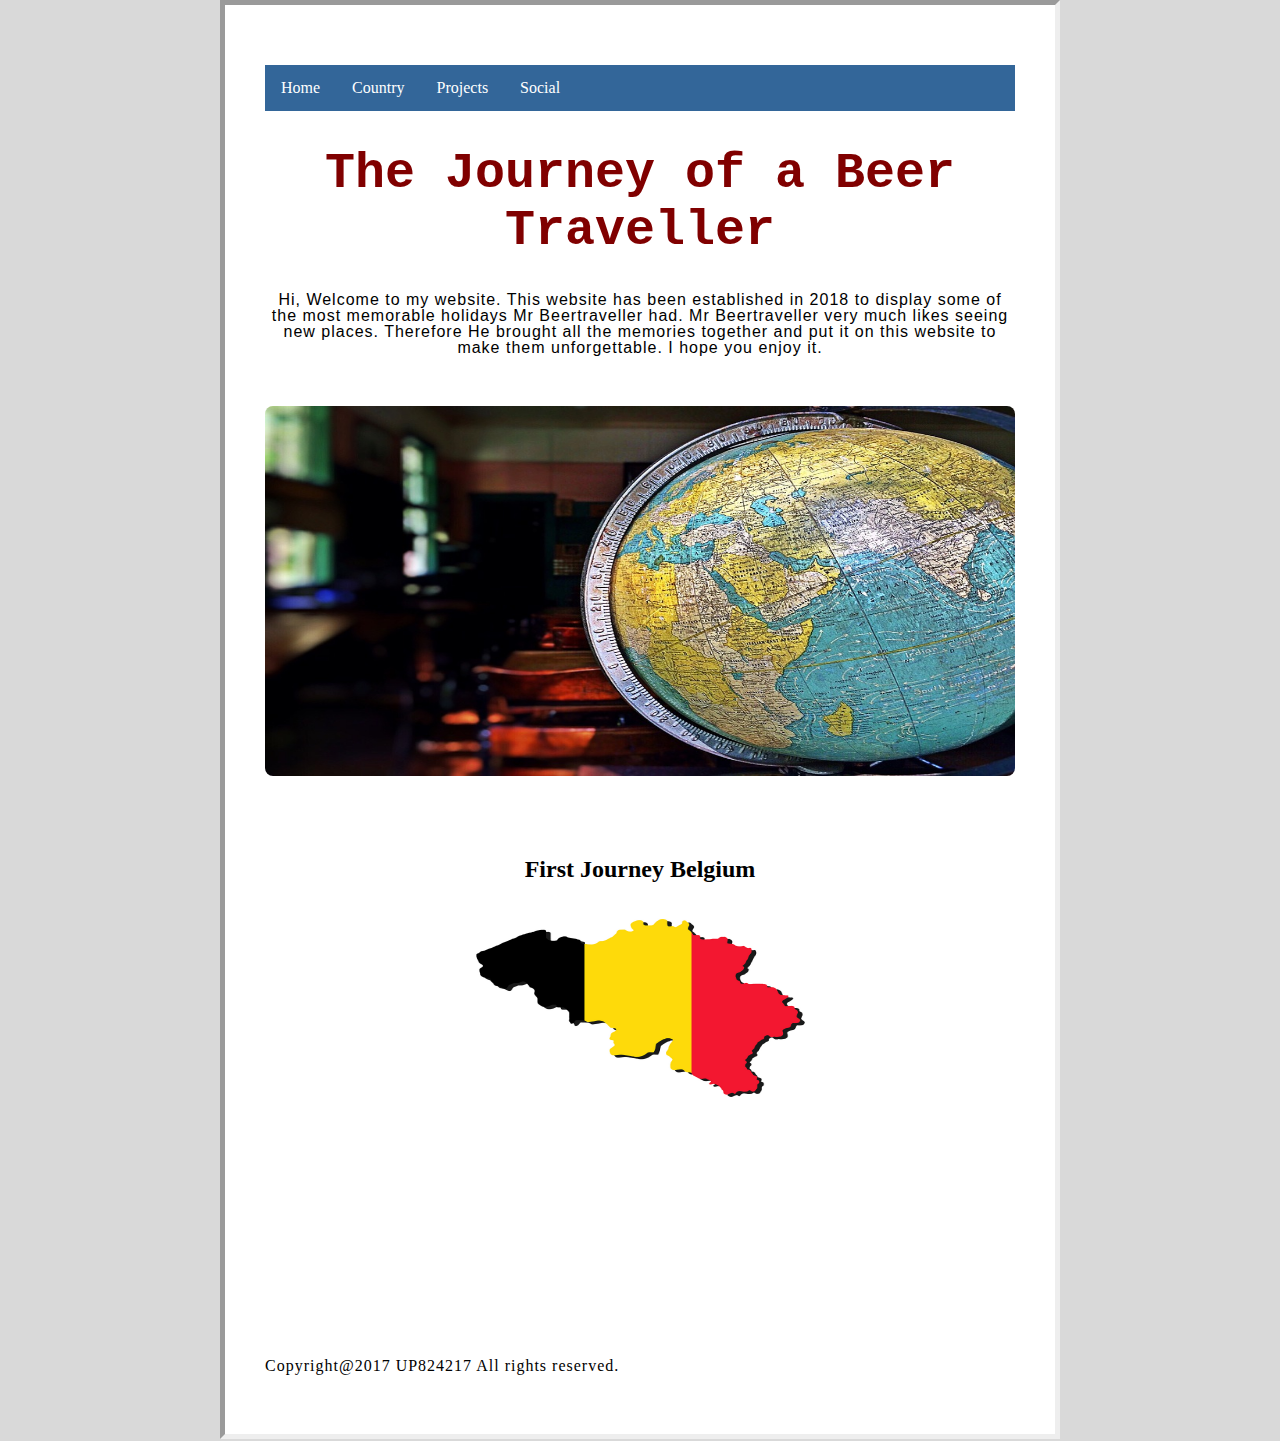
<file: index.html>
<!DOCTYPE html>
<html lang="en">
  <head>
    <meta charset="utf-8">
    <meta name="viewport" content="width=device-width, initial-scale=1">
    <title>My Adventure</title>
    <link href="style.css" rel="stylesheet">
  </head>

<body>

      <nav>
          <ul class="navbar">
            <li class="dropdown"><a href="index.html">Home</a></li>
            <li class= "dropdown">
              <a href="javascript:void(0)" class="dropbtn">Country</a>
              <div class="dropdown-content">
                <a href="belgium.html"><b>Belgium</b></a>
                <a href="france.html"><b>France</b></a>
                <a href="austria.html"><b>Austria</b></a>
              </div>
            </li>
            <li class= "dropdown">
              <a href="javascript:void(0)" class="dropbtn">Projects</a>
              <div class="dropdown-content">
                <a href=litreview.html><b>Literature Review</b></a>
                <a href="discovery.html"><b>Discovery Log</b></a>
              </div>
            </li>
            <li class="dropdown"><a href="social.html">Social</a></li>
          </ul>
         </nav>

  <section class="traveller">
      <article>
            <h1>The Journey of a Beer Traveller</h1>

            <p title="Introduction"> Hi, Welcome to my website. This website has been established in 2018 to display some
            of the most memorable holidays Mr Beertraveller had.  Mr Beertraveller very much
            likes seeing new places. Therefore He brought all the memories together and put it on this website
            to make them unforgettable. I hope you enjoy it.</p>
            <img src="world4.jpg" class="image1" width="500" height="370" alt="The World"
             title="God loves us all"/>
       </article>
  </section>
  <section class="country">
          <h2> First Journey Belgium</h2>
          <a href="belgium.html">
              <img src="belgium.jpg" class="image2" width="250" height="200" alt="Belgium" title="Best Beer">
          </a>
  </section>

  <footer>
  <div>Copyright@2017 UP824217 All rights reserved.</div>
  </footer>

</body>

</html>
</file>
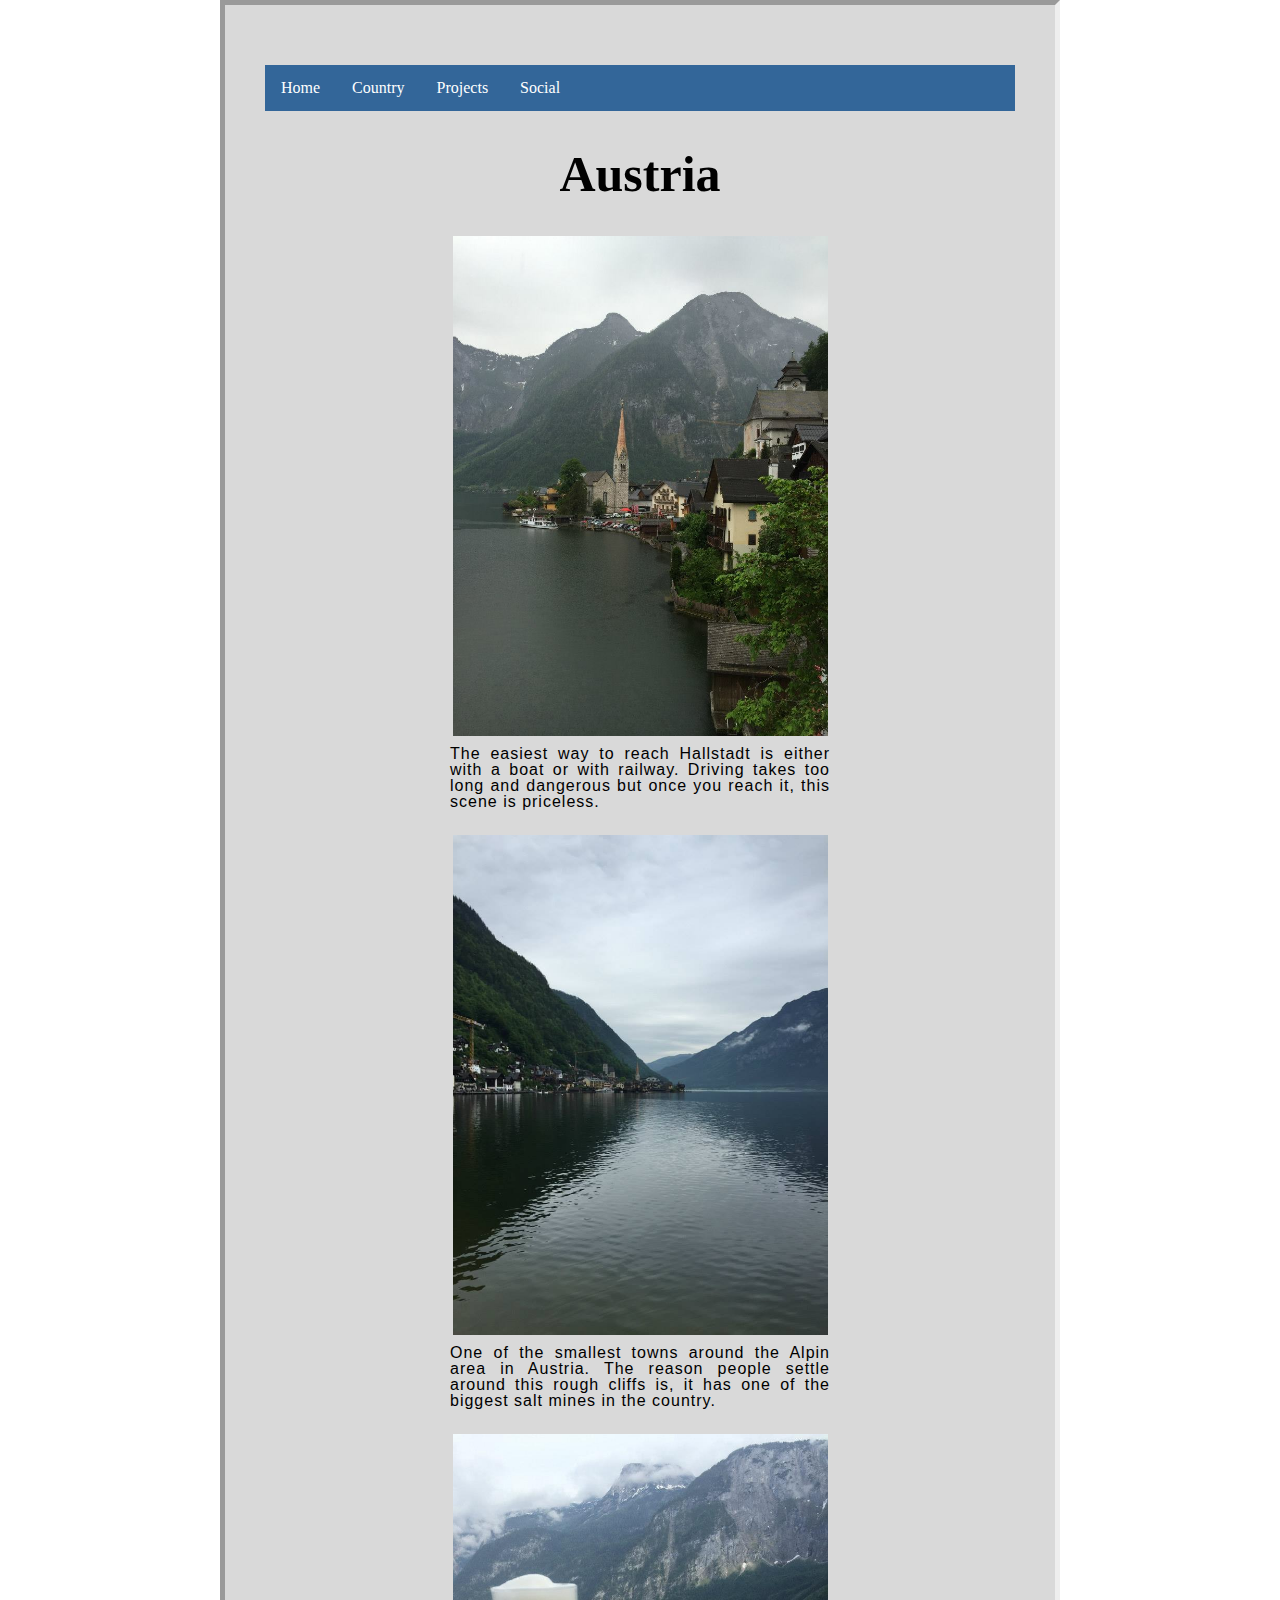
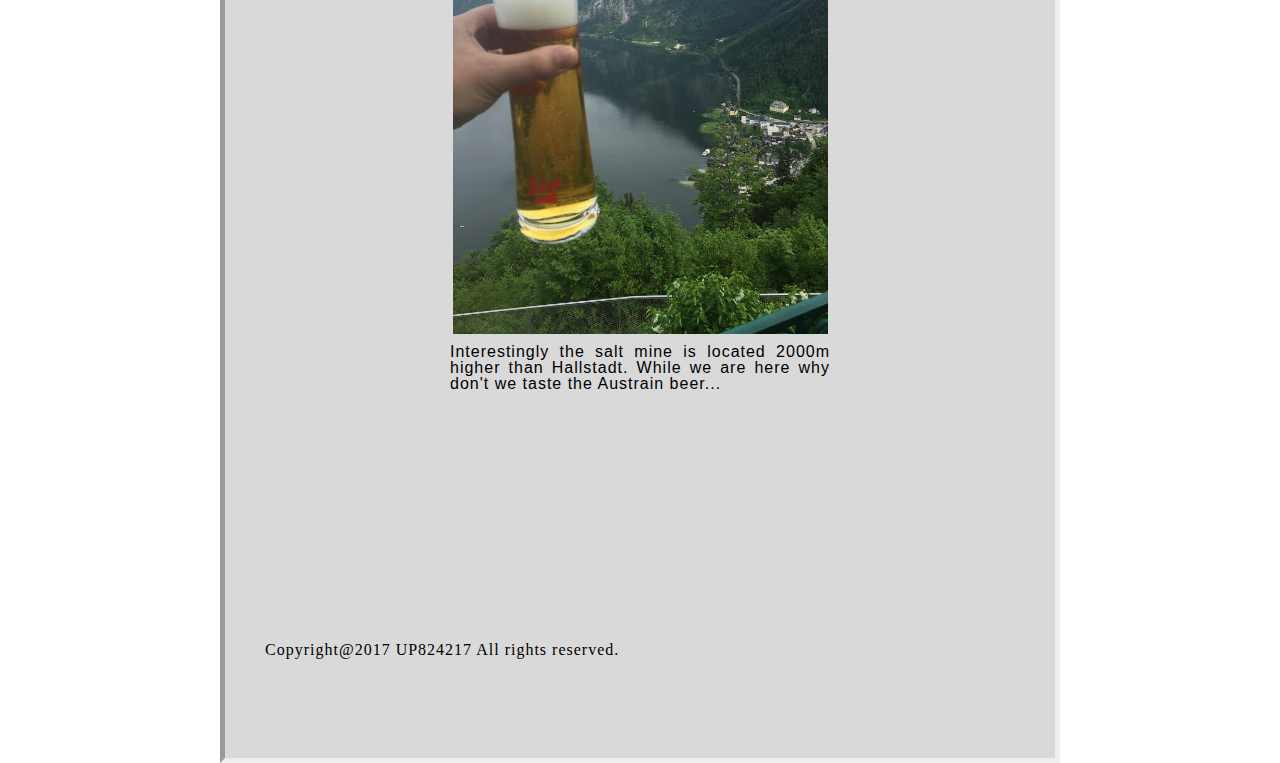
<file: austria.html>
<!DOCTYPE html>
<html lang="en">
  <head>
    <meta charset="utf-8">
    <meta name="viewport" content="width=device-width, initial-scale=1">
    <title>Pictures</title>
    <link href="austriastyle.css" rel="stylesheet">
  </head>

  <body>
    <nav>
        <ul>
          <li><a href="index.html">Home</a></li>
          <li class= "dropdown">
            <a href="javascript:void(0)" class="dropbtn">Country</a>
            <div class="dropdown-content">
              <a href="belgium.html"><b>Belgium</b></a>
              <a href="france.html"><b>France</b></a>
              <a href="austria.html"><b>Austria</b></a>
            </div>
          </li>
          <li class= "dropdown">
            <a href="javascript:void(0)" class="dropbtn">Projects</a>
            <div class="dropdown-content">
              <a href=litreview.html><b>Literature Review</b></a>
              <a href="discovery.html"><b>Discovery Log</b></a>
            </div>
          </li>
          <li><a href="social.html">Social</a></li>
        </ul>
       </nav>

    <h1>Austria</h1>

      <div><a target="_blank" href="austria1.jpg">
      <img src="austria1.jpg" width="500" height="370" alt="Austria"
       title="Beautifull Hallstadt"/></a></div>
       <p> The easiest way to reach Hallstadt is either with a boat or with railway. Driving takes too long and dangerous but once you reach it, this scene is priceless.</p>
       <div><a target="_blank" href="austria2.jpg">
       <img src="austria2.jpg" width="500" height="370" alt="Austria"
        title="Rainy Day"/></a></div>
        <p> One of the smallest towns around the Alpin area in Austria. The reason people settle around this rough cliffs is, it has one of the biggest salt mines in the country.</p>
        <div><a target="_blank" href="austria3.jpg">
        <img src="austria3.jpg" width="500" height="370" alt="Austria"
         title="Beer on 2000m"/></a></div>
         <p> Interestingly the salt mine is located 2000m higher than Hallstadt. While we are here why don't we taste the Austrain beer...</p>

         <footer>
           <div>Copyright@2017 UP824217 All rights reserved.</div>
         </footer>
    </body>

 </html>
</file>
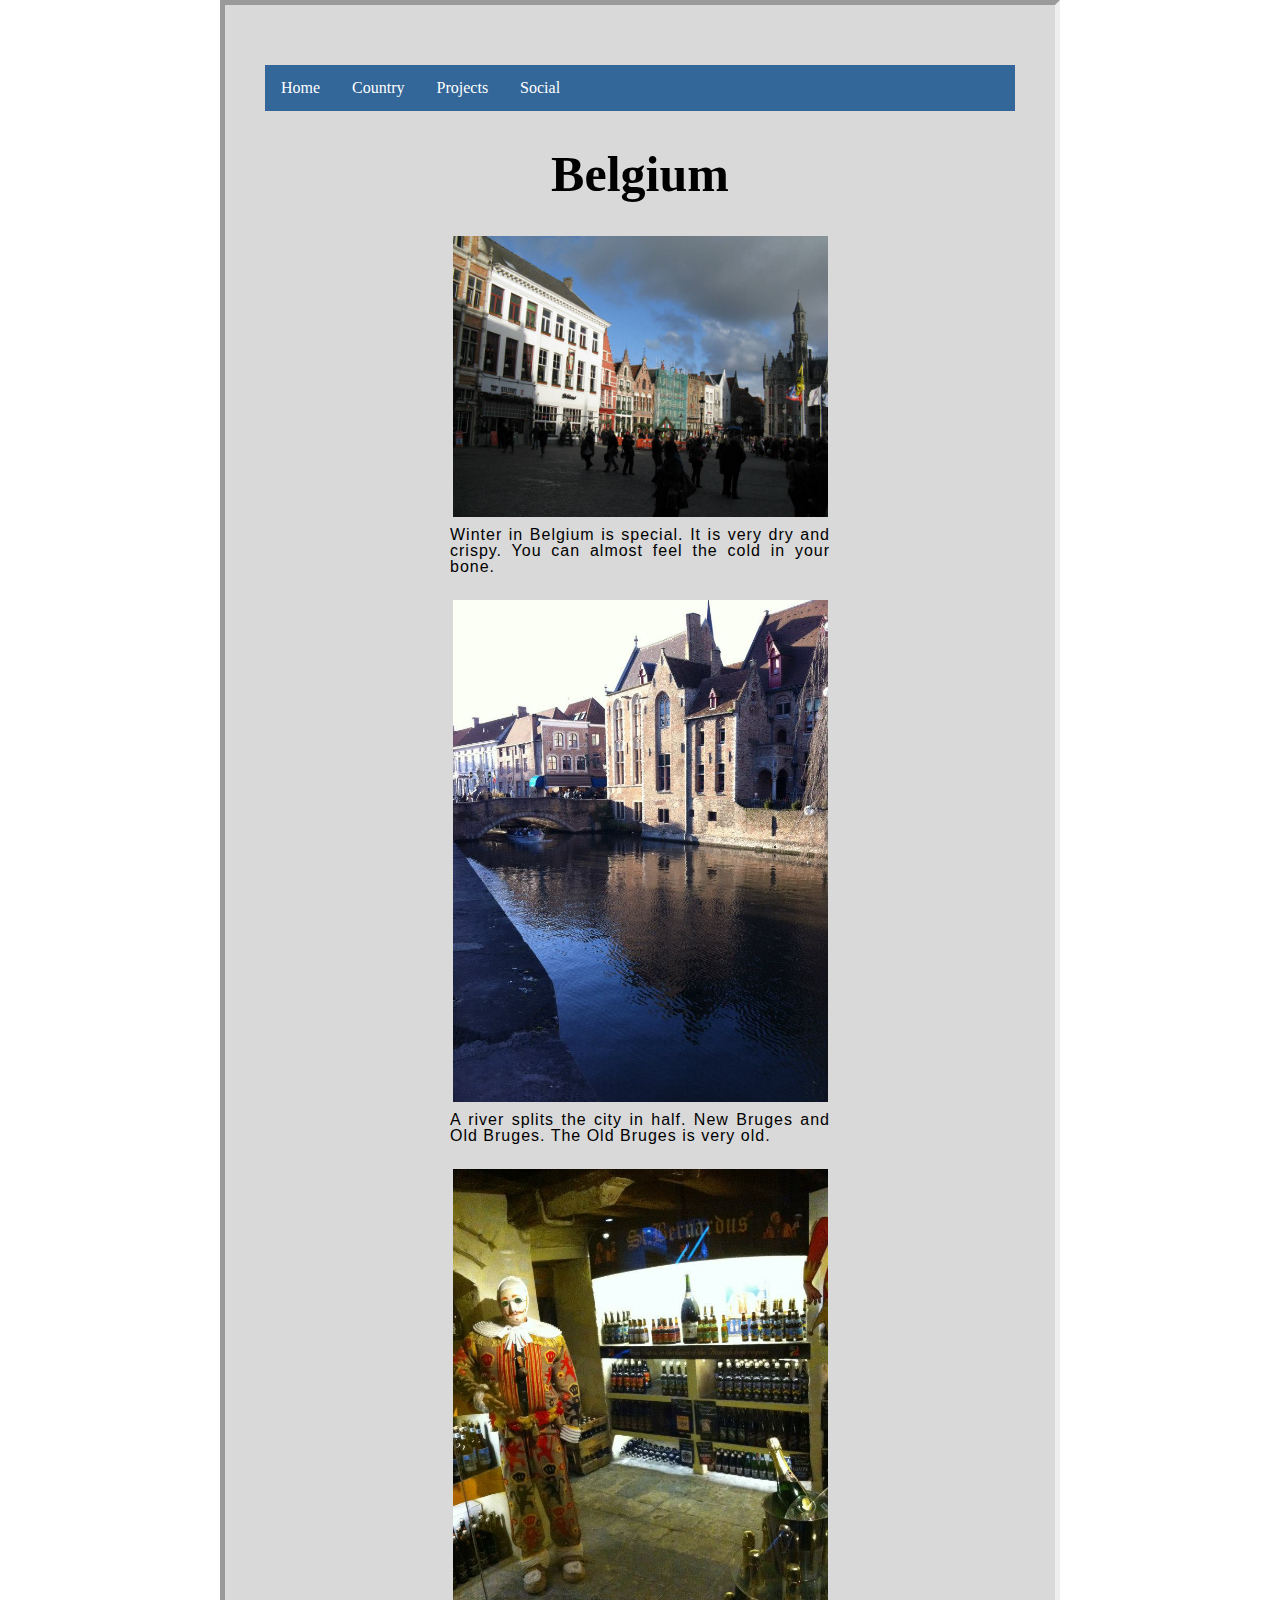
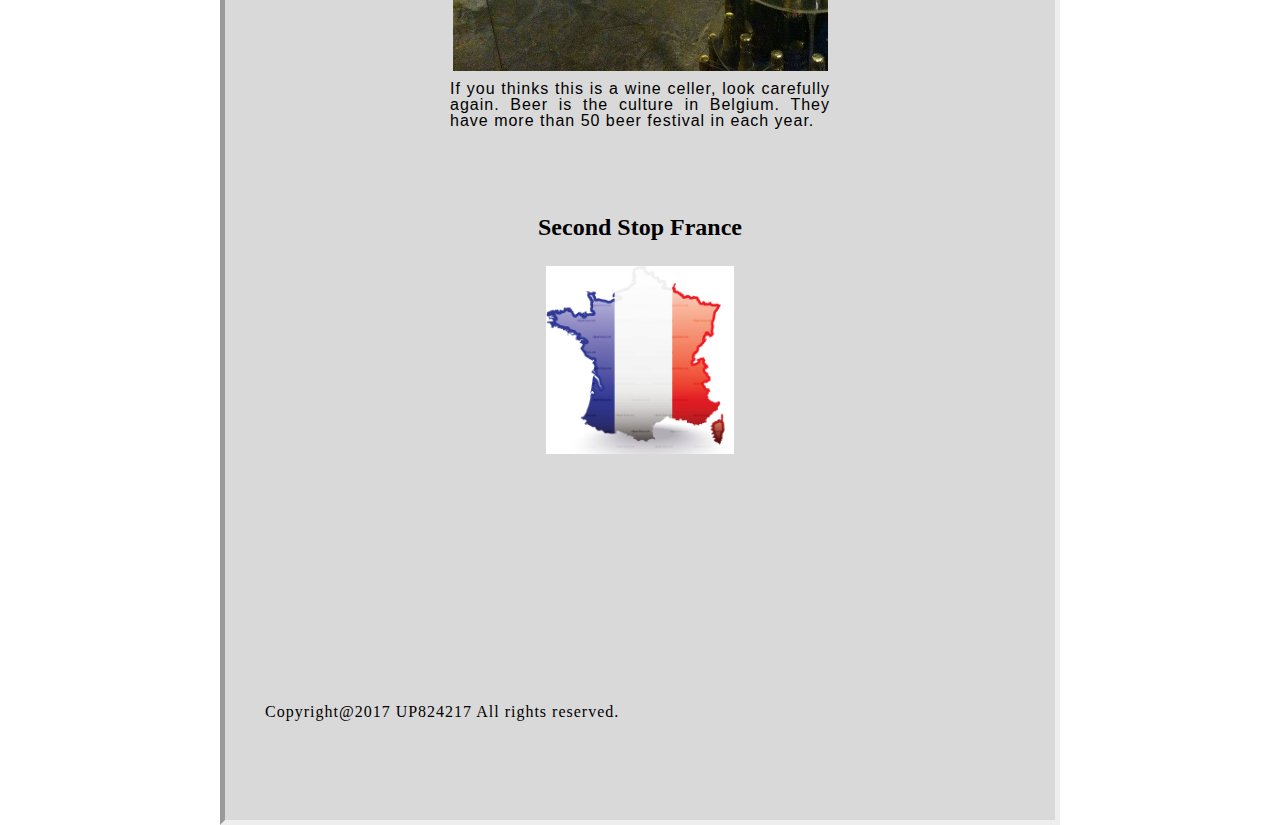
<file: belgium.html>
<!DOCTYPE html>
<html lang="en">
  <head>
    <meta charset="utf-8">
    <meta name="viewport" content="width=device-width, initial-scale=1">
    <title>Pictures</title>
    <link href="belgiumstyle.css" rel="stylesheet">
  </head>

  <body>

    <nav>
        <ul>
          <li><a href="index.html">Home</a></li>
          <li class= "dropdown">
            <a href="javascript:void(0)" class="dropbtn">Country</a>
            <div class="dropdown-content">
              <a href="belgium.html"><b>Belgium</b></a>
              <a href="france.html"><b>France</b></a>
              <a href="austria.html"><b>Austria</b></a>
            </div>
          </li>
          <li class= "dropdown">
            <a href="javascript:void(0)" class="dropbtn">Projects</a>
            <div class="dropdown-content">
              <a href=litreview.html><b>Literature Review</b></a>
              <a href="discovery.html"><b>Discovery Log</b></a>
            </div>
          </li>
          <li><a href="social.html">Social</a></li>
        </ul>
       </nav>

    <h1>Belgium</h1>

      <div><a target="_blank" href="belgium1.jpg">
      <img src="belgium1.jpg" width="500" height="370" alt="Winterland"
       title="Belgium"/></a></div>
       <p> Winter in Belgium is special. It is very dry and crispy. You can almost feel the cold in your bone.</p>
       <div><a target="_blank" href="belgium2.jpg">
       <img src="belgium2.jpg" width="500" height="370" alt="The World"
        title="A little river through"/></a></div>
        <p> A river splits the city in half. New Bruges and Old Bruges. The Old Bruges is very old. </p>
        <div><a target="_blank" href="belgium3.jpg">
        <img src="belgium3.jpg" width="500" height="370" alt="The World"
         title="Big Beer Celler"/></a></div>
       <p> If you thinks this is a wine celler, look carefully again. Beer is the culture in Belgium. They have more than 50 beer festival in each year.</p>
         <section class="country">
                 <h2> Second Stop France</h2>
                 <a href="france.html">
                     <img src="france0.jpg" class="image2" width="250" height="200" alt="Belgium" title="Best Beer">
                 </a>
         </section>

         <footer>
           <div>Copyright@2017 UP824217 All rights reserved.</div>
         </footer>

  </body>

</html>
</file>
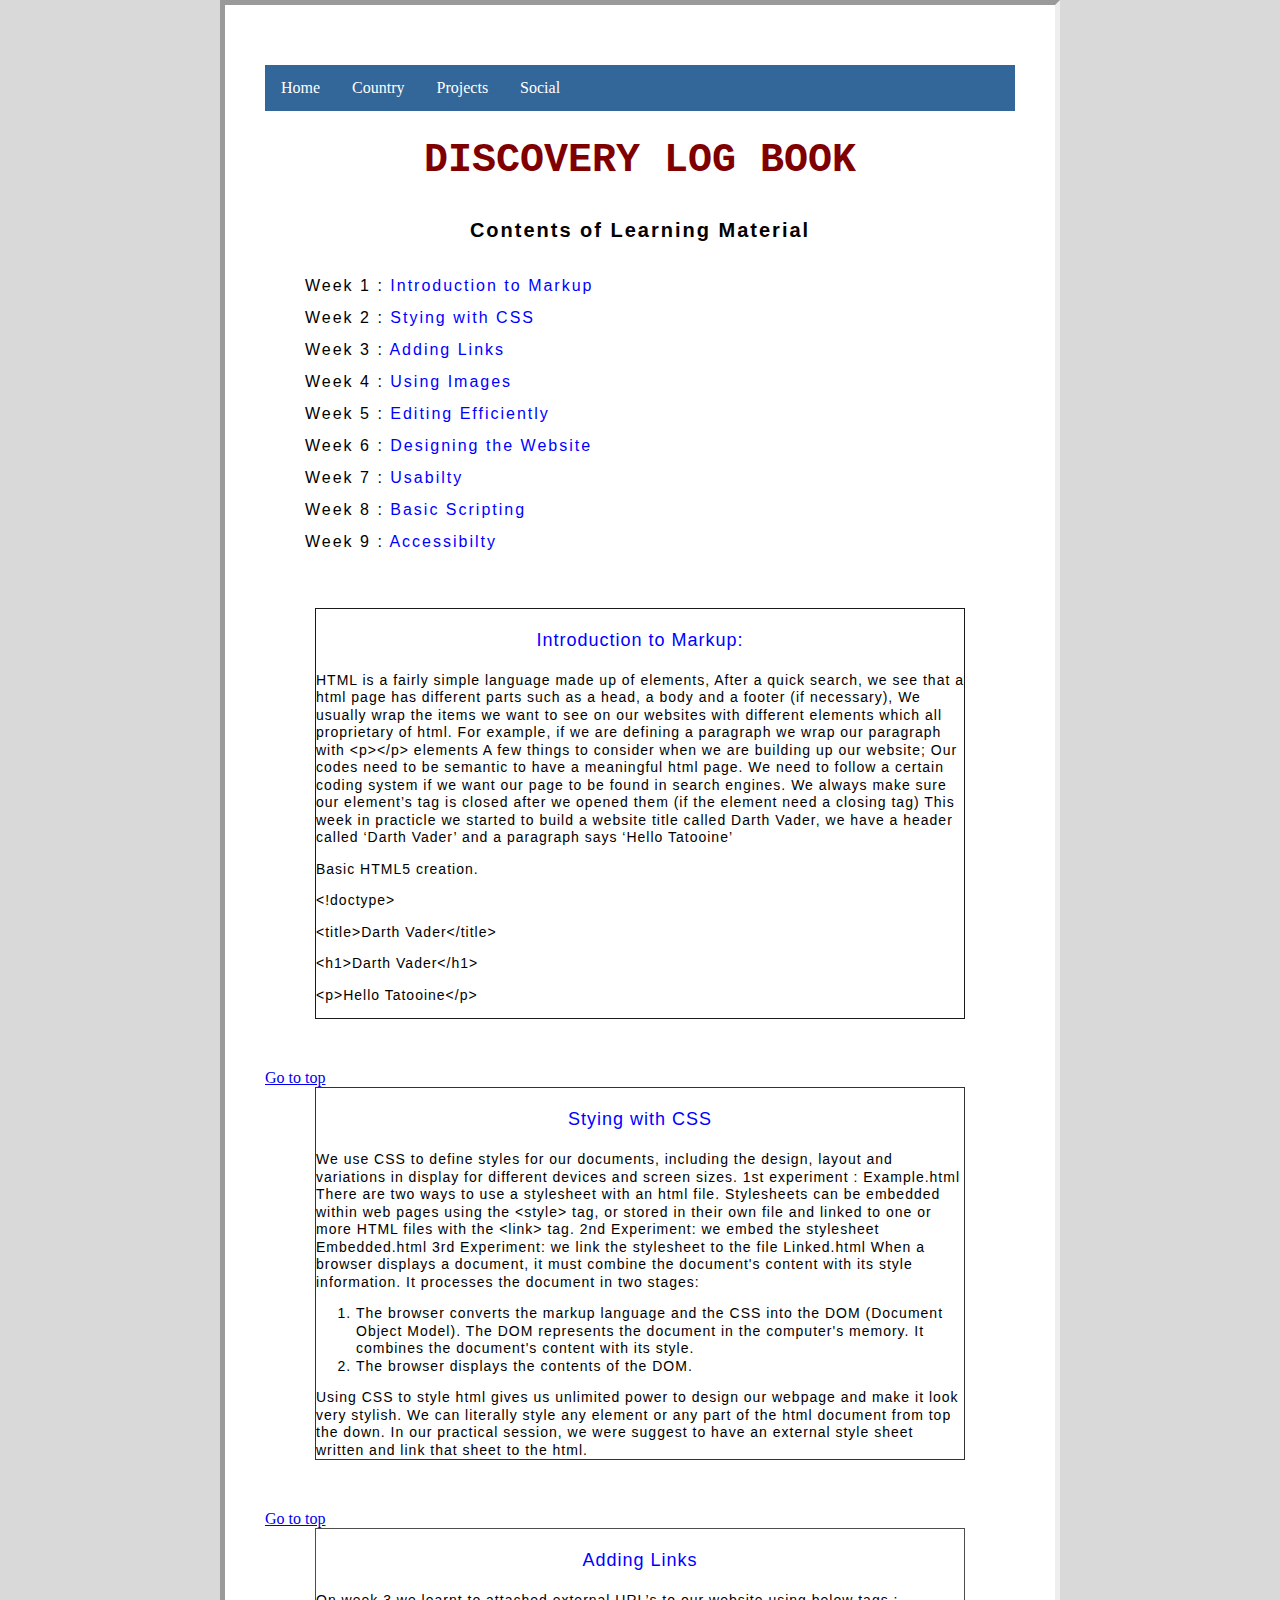
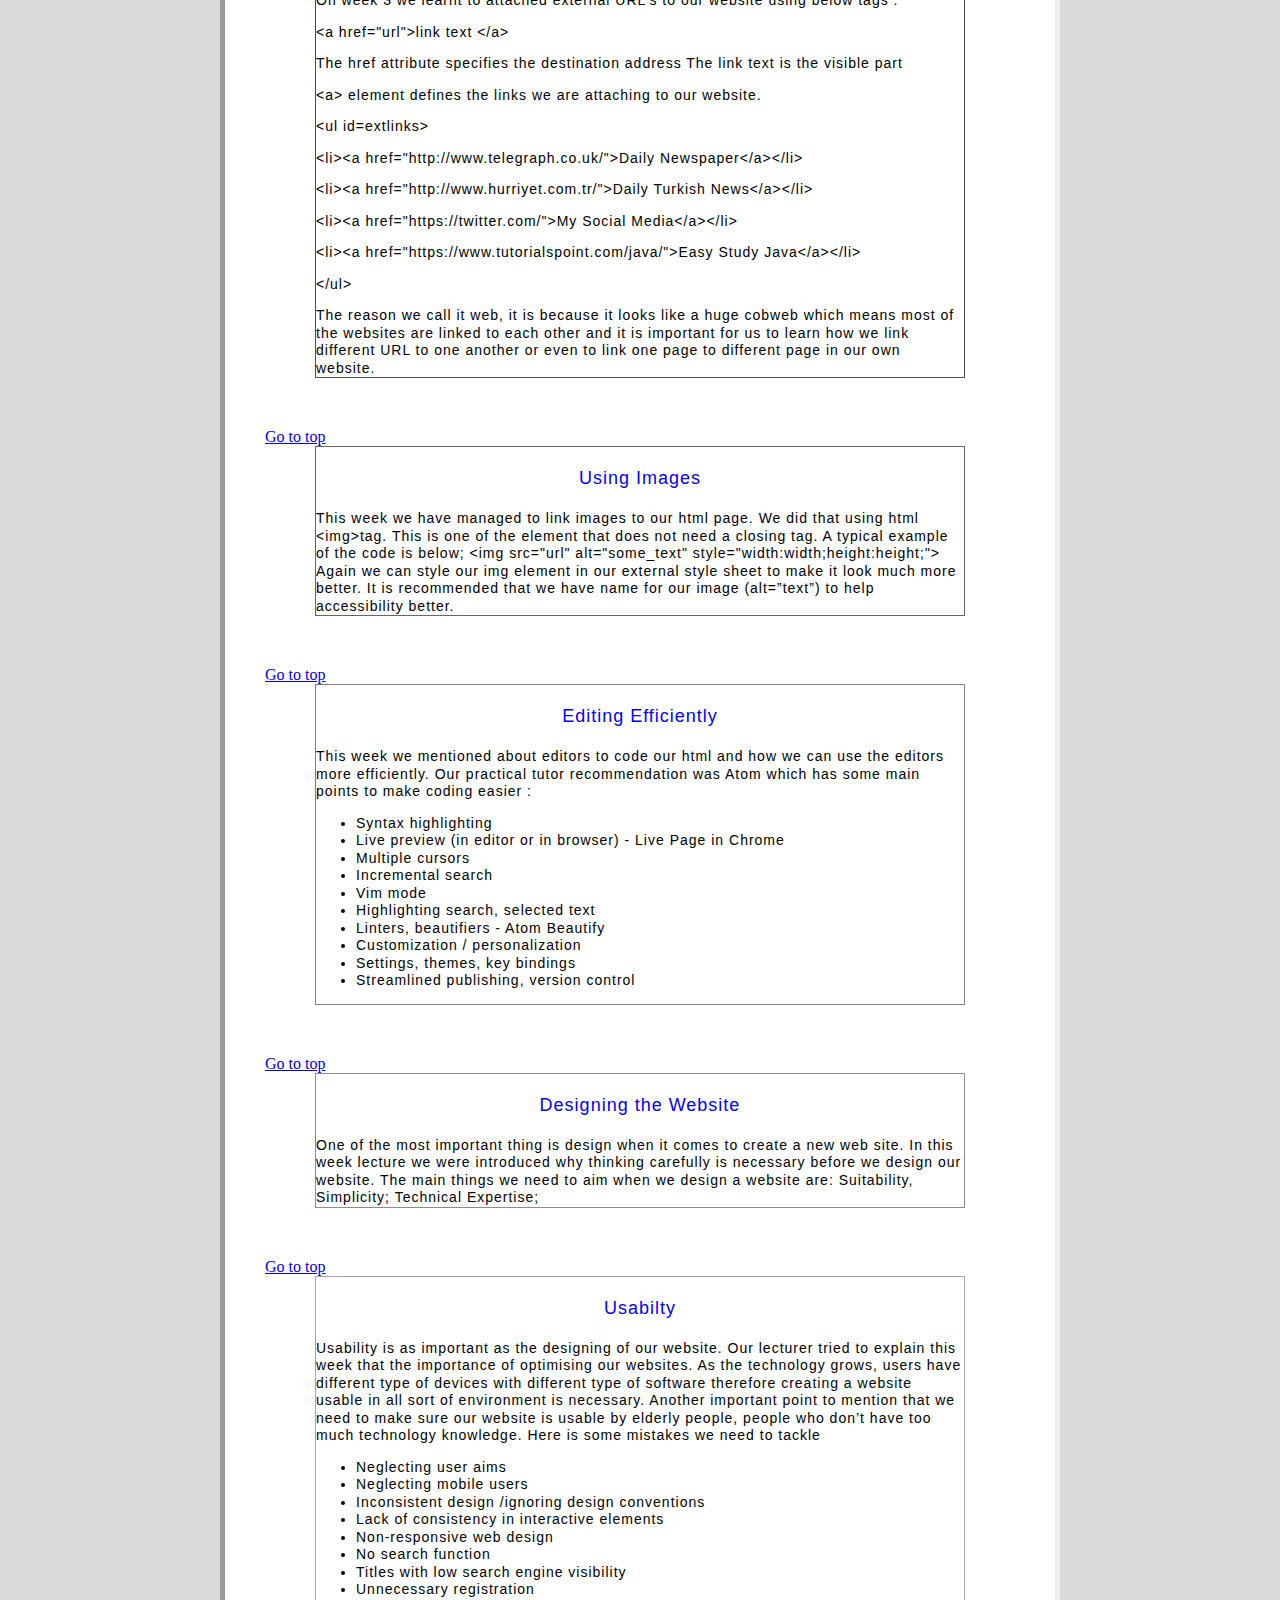
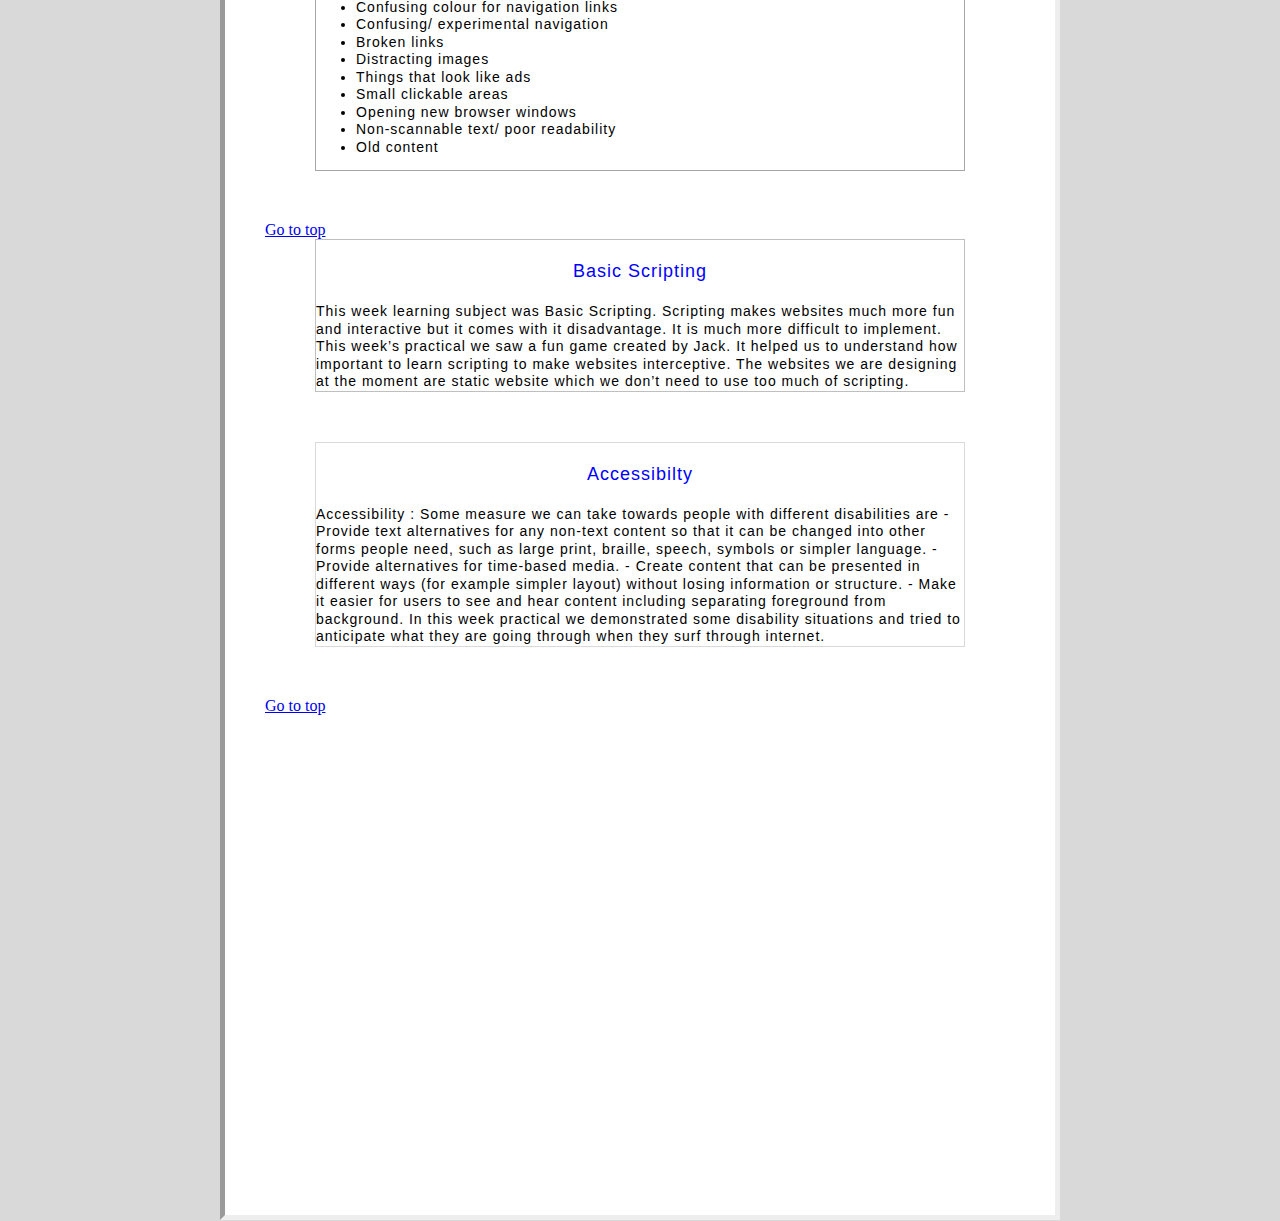
<file: discovery.html>
<!DOCTYPE html>
<html lang="en">
  <head>
    <meta charset="utf-8">
    <meta name="viewport" content="width=device-width, initial-scale=1">
    <title>Projects</title>
    <link href="discoverystyle.css" rel="stylesheet">
  </head>

<body>
  <nav>
      <ul class="navbar">
        <li class="dropdown"><a href="outdex.html">Home</a></li>
        <li class= "dropdown">
          <a href="javascript:void(0)" class="dropbtn">Country</a>
          <div class="dropdown-content">
            <a href="belgium.html"><b>Belgium</b></a>
            <a href="france.html"><b>France</b></a>
            <a href="austria.html"><b>Austria</b></a>
          </div>
        </li>
        <li class= "dropdown">
          <a href="javascript:void(0)" class="dropbtn">Projects</a>
          <div class="dropdown-content">
            <a href=litreview.html><b>Literature Review</b></a>
            <a href="discovery.html"><b>Discovery Log</b></a>
          </div>
        </li>
        <li class="dropdown"><a href="social.html">Social</a></li>
      </ul>
     </nav>

    <h1 id="top">DISCOVERY LOG BOOK</h1>


    <h2>Contents of Learning Material</h2>
    <section>
      <ul class="order">
        <li>Week 1 : <a href="#week1" class="colour">Introduction to Markup</a></li>
        <li>Week 2 : <a href="#week2" class="colour">Stying with CSS</a></li>
        <li>Week 3 : <a href="#week3" class="colour">Adding Links</a></li>
        <li>Week 4 : <a href="#week4" class="colour">Using Images</a></li>
        <li>Week 5 : <a href="#week5" class="colour">Editing Efficiently</a></li>
        <li>Week 6 : <a href="#week6" class="colour">Designing the Website</a></li>
        <li>Week 7 : <a href="#week7" class="colour">Usabilty</a></li>
        <li>Week 8 : <a href="#week8" class="colour">Basic Scripting</a></li>
        <li>Week 9 : <a href="#week8" class="colour">Accessibilty</a></li>
      </ul>
      </section>

<section class="first">
<p id="week1">Introduction to Markup:</p>
HTML is a fairly simple language made up of elements, After a quick search, we see that a html page has different parts such as a head, a body and a footer (if necessary),
We usually wrap the items we want to see on our websites with different elements which all proprietary of html.
For example, if we are defining a paragraph we wrap our paragraph with &lt;p&gt;&lt;/p&gt; elements
A few things to consider when we are building up our website;
Our codes need to be semantic to have a meaningful html page.
We need to follow a certain coding system if we want our page to be found in search engines.
We always make sure our element’s tag is closed after we opened them (if the element need a closing tag)
This week in practicle we started to build a website title called Darth Vader, we have a header called ‘Darth Vader’ and a paragraph says ‘Hello Tatooine’
<p>Basic HTML5 creation.</p>
<p>&lt;!doctype&gt;</p>
<p>&lt;title&gt;Darth Vader&lt;/title&gt;</p>
<p>&lt;h1&gt;Darth Vader&lt;/h1&gt;</p>
<p>&lt;p&gt;Hello Tatooine&lt;/p&gt;</p>
</section>

<div><a href="#top">Go to top</a></div>

<section class="second">
<p id="week2"> Stying with CSS</p>
We use CSS to define styles for our documents, including the design, layout and variations in display for different devices and screen sizes.
1st experiment :
Example.html
There are two ways to use a stylesheet with an html file.  Stylesheets can be embedded within web pages using the &lt;style&gt; tag,
or stored in their own file and linked to one or more HTML files with the &lt;link&gt; tag.
2nd Experiment: we embed the stylesheet
Embedded.html
3rd Experiment: we link the stylesheet to the file
Linked.html
When a browser displays a document, it must combine the document's content with its style information. It processes the document in two stages:
<ol>
  <li>The browser converts the markup language and the CSS into the DOM (Document Object Model). The DOM represents the document in the computer's memory. It combines the document's content with its style.</li>
  <li>The browser displays the contents of the DOM.</li>
</ol>

Using CSS to style html gives us unlimited power to design our webpage and make it look very stylish. We can literally style any element or any part of the html document from top the down.
In our practical session, we were suggest to have an external style sheet written and link that sheet to the html.
</section>
<div><a href="#top">Go to top</a></div>
<section class="third">
<p id="week3">Adding Links</p>
    On week 3 we learnt to attached external URL’s to our website using below tags :
    <p>&lt;a href="url">link text &lt;/a&gt;</p>
    The href attribute specifies the destination address
    The link text is the visible part
    <p>&lt;a&gt; element defines the links we are attaching to our website.</p>
    <p>&lt;ul id=extlinks&gt;</p>
    <p>&lt;li&gt;&lt;a href="http://www.telegraph.co.uk/">Daily Newspaper&lt;/a&gt;&lt;/li&gt;</p>
    <p>&lt;li&gt;&lt;a href="http://www.hurriyet.com.tr/">Daily Turkish News&lt;/a&gt;&lt;/li&gt;</p>
    <p>&lt;li&gt;&lt;a href="https://twitter.com/">My Social Media&lt;/a&gt;&lt;/li&gt;</p>
    <p> &lt;li&gt;&lt;a href="https://www.tutorialspoint.com/java/">Easy Study Java&lt;/a&gt;&lt;/li&gt;</p>
    <p>&lt;/ul&gt;</p>
    The reason we call it web, it is because it looks like a huge cobweb which means most of the websites are linked to each other
    and it is important for us to learn how we link different URL to one another or even to link one page to different page in our own website.
</section>
<div><a href="#top">Go to top</a></div>
<section class="fourth">
<p id="week4">Using Images</p>
  This week we have managed to link images to our html page. We did that using html &lt;img&gt;tag.
  This is one of the element that does not need a closing tag.  A typical example of the code is below;
  &lt;img src="url" alt="some_text" style="width:width;height:height;"&gt;
  Again we can style our img element in our external style sheet to make it look much more better.
  It is recommended that we have name for our image (alt=”text”) to help accessibility better.
</section>
<div><a href="#top">Go to top</a></div>
<section class="fifth">
  <p id="week5">Editing Efficiently</p>
    This week we mentioned about editors to code our html and how we can use the editors more efficiently.
    Our practical tutor recommendation was Atom which has some main points to make coding easier :
    <ul>
      <li>Syntax highlighting</li>
      <li>Live preview (in editor or in browser) - Live Page in Chrome</li>
      <li>Multiple cursors</li>
      <li>Incremental search</li>
      <li>Vim mode</li>
      <li>Highlighting search, selected text</li>
      <li>Linters, beautifiers - Atom Beautify</li>
      <li>Customization / personalization</li>
      <li>Settings, themes, key bindings</li>
      <li>Streamlined publishing, version control</li>
    </ul>
</section>
<div><a href="#top">Go to top</a></div>
<section class="sixth">
  <p id="week6">Designing the Website</p>
    One of the most important thing is design when it comes to create a new web site.
    In this week lecture we were introduced why thinking carefully is necessary before we design our website.
    The main things we need to aim when we design a website are:
    Suitability,
    Simplicity;
    Technical Expertise;
</section>
<div><a href="#top">Go to top</a></div>
<section class="seventh">
  <p id="week7">Usabilty</p>
Usability is as important as the designing of our website. Our lecturer tried to explain this week that the importance of optimising our websites. As the technology grows, users have different type of devices with different type of software therefore creating a website usable in all sort of environment is necessary.
Another important point to mention that we need to make sure our website is usable by elderly people, people who don’t have too much technology knowledge.
Here is some mistakes we need to tackle
<ul>
  <li>Neglecting user aims</li>
  <li>Neglecting mobile users</li>
  <li>Inconsistent design /ignoring design conventions</li>
  <li>Lack of consistency in interactive elements</li>
  <li>Non-responsive web design</li>
  <li>No search function</li>
  <li>Titles with low search engine visibility</li>
  <li>Unnecessary registration</li>
  <li>Confusing colour for navigation links</li>
  <li>Confusing/ experimental navigation</li>
  <li>Broken links</li>
  <li>Distracting images</li>
  <li>Things that look like ads</li>
  <li>Small clickable areas</li>
  <li>Opening new browser windows</li>
  <li>Non-scannable text/ poor readability</li>
  <li>Old content</li>
</ul>
</section>
<div><a href="#top">Go to top</a></div>
<section class="eighth">
  <p id="week8">Basic Scripting</p>
This week learning subject was Basic Scripting. Scripting makes websites much more fun and interactive but it comes with it disadvantage.
 It is much more difficult to implement. This week’s practical we saw a fun game created by Jack. It helped us to understand how important to learn scripting to make websites interceptive.
The websites we are designing at the moment are static website which we don’t need to use too much of scripting.
</section>

<section class="ninth">
<p id="week9">Accessibilty</p>

Accessibility : Some measure we can take towards people with different disabilities are
-Provide text alternatives for any non-text content so that it can be changed into other forms people need, such as large print, braille, speech, symbols or simpler language.
- Provide alternatives for time-based media.
- Create content that can be presented in different ways (for example simpler layout) without losing information or structure.
- Make it easier for users to see and hear content including separating foreground from background.

In this week practical we demonstrated some disability situations and tried to anticipate what they are going through when they surf through internet.
</section>
<div><a href="#top">Go to top</a></div>

</body>

</html>
</file>
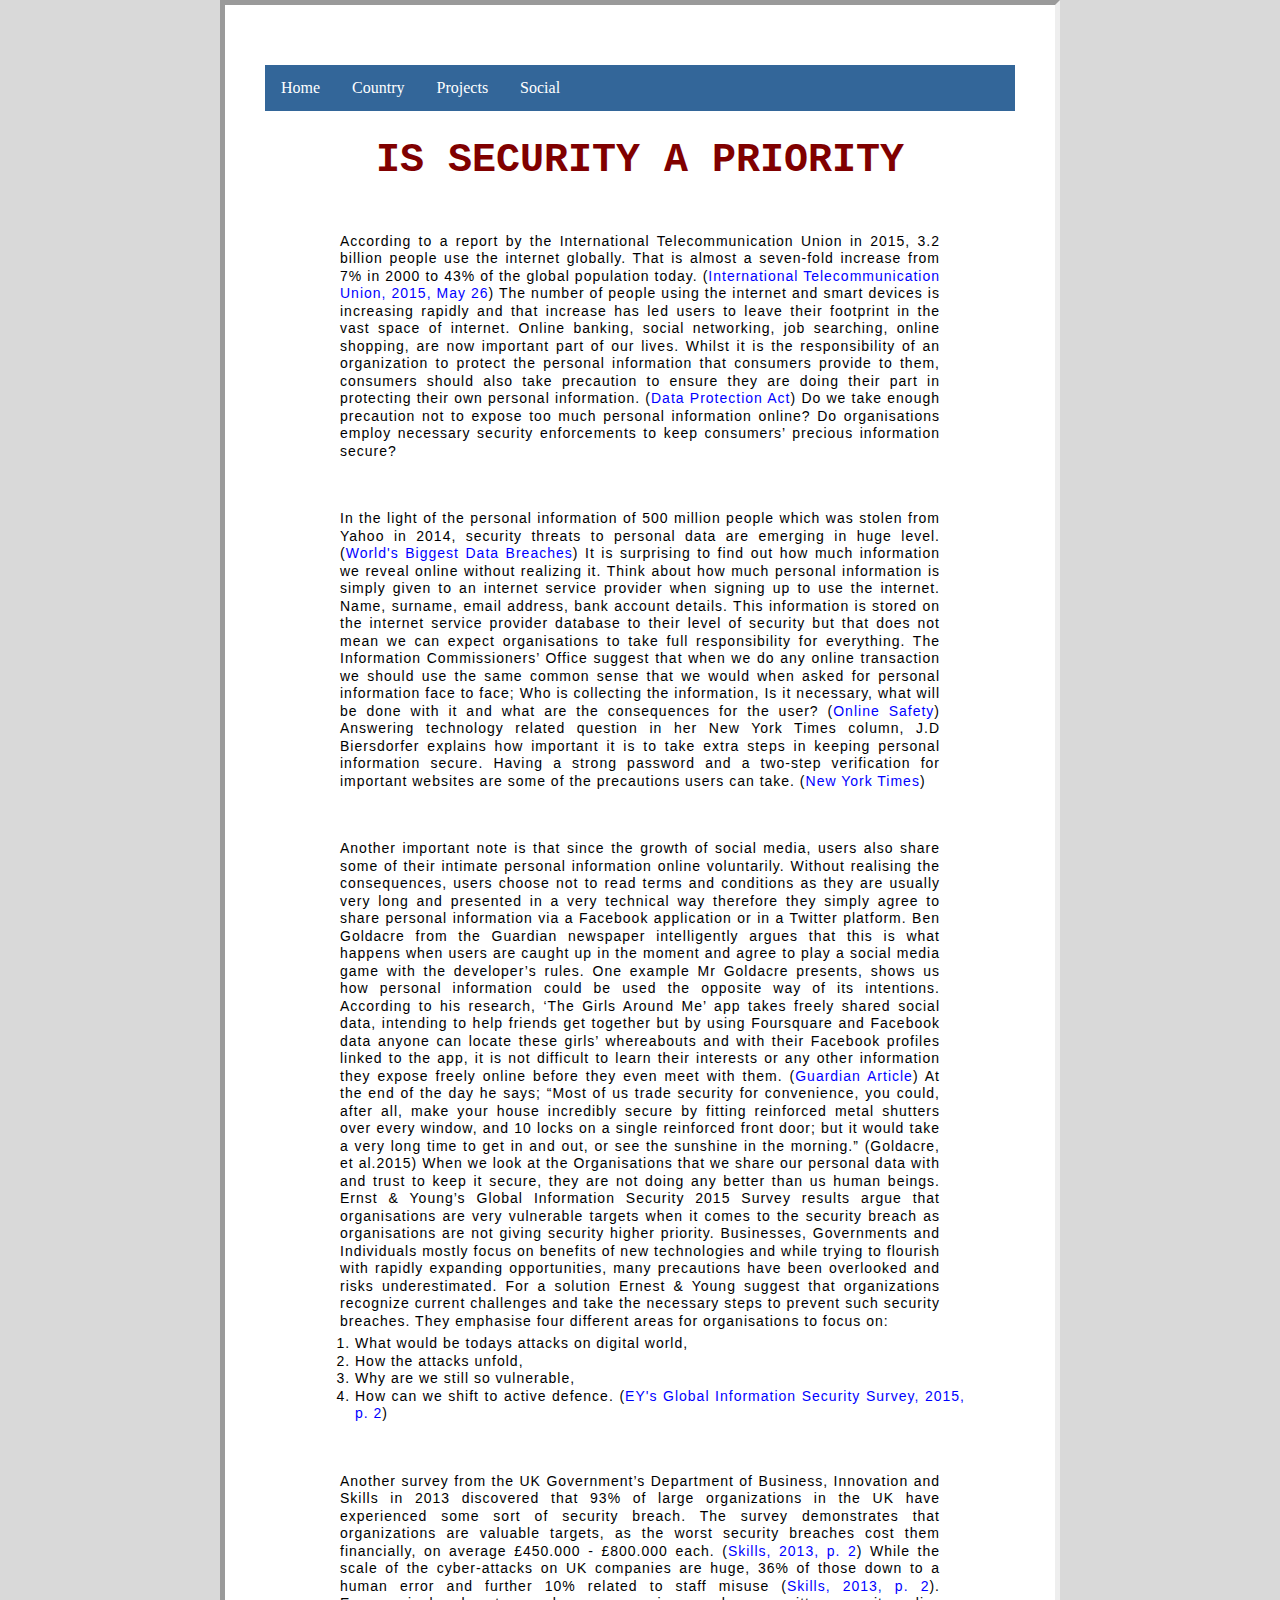
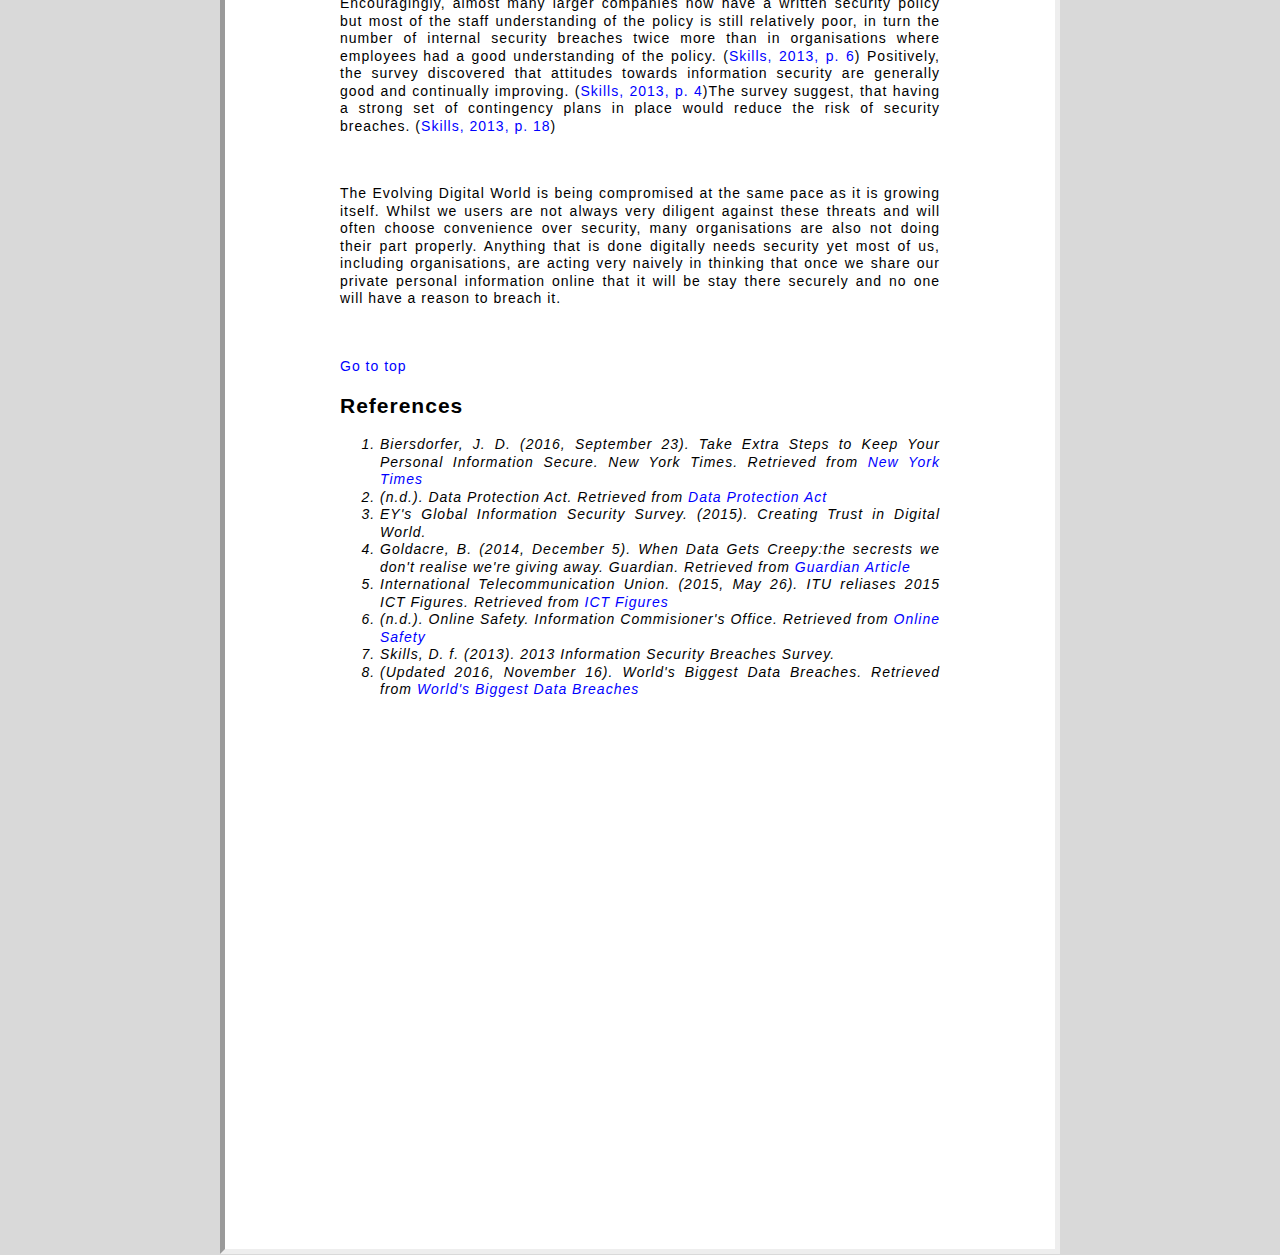
<file: litreview.html>
<!DOCTYPE html>
<html lang="en">
  <head>
    <meta charset="utf-8">
    <meta name="viewport" content="width=device-width, initial-scale=1">
    <title>Projects</title>
    <link href="litreviewstyle.css" rel="stylesheet">
  </head>

<body>
  <nav>
      <ul class="navbar">
        <li class="dropdown"><a href="index.html">Home</a></li>
        <li class= "dropdown">
          <a href="javascript:void(0)" class="dropbtn">Country</a>
          <div class="dropdown-content">
            <a href="belgium.html"><b>Belgium</b></a>
            <a href="france.html"><b>France</b></a>
            <a href="austria.html"><b>Austria</b></a>
          </div>
        </li>
        <li class= "dropdown">
          <a href="javascript:void(0)" class="dropbtn">Projects</a>
          <div class="dropdown-content">
            <a href=litreview.html><b>Literature Review</b></a>
            <a href="discovery.html"><b>Discovery Log</b></a>
          </div>
        </li>
        <li class="dropdown"><a href="social.html">Social</a></li>
      </ul>
     </nav>

    <h1 id="top">IS SECURITY A PRIORITY</h1>

<section class="first"> According to a report by the International Telecommunication Union in 2015, 3.2 billion people use the internet globally. That is almost a seven-fold increase from 7% in 2000 to 43% of the global population today. (<a href="#one" class="colour">International Telecommunication Union, 2015, May 26</a>) The number of people using the internet and smart devices is increasing rapidly and that increase has led users to leave their footprint in the vast space of internet. Online banking, social networking, job searching, online shopping, are now important part of our lives. Whilst it is the responsibility of an organization to protect the personal information that consumers provide to them, consumers should also take precaution to ensure they are doing their part in protecting their own personal information. (<a href="#one" class="colour">Data Protection Act</a>) Do we take enough precaution not to expose too much personal information online? Do organisations employ necessary security enforcements to keep consumers’ precious information secure? </section>
<section class="second">In the light of the personal information of 500 million people which was stolen from Yahoo in 2014, security threats to personal data are emerging in huge level. (<a href="#one" class="colour">World's Biggest Data Breaches</a>) It is surprising to find out how much information we reveal online without realizing it. Think about how much personal information is simply given to an internet service provider when signing up to use the internet. Name, surname, email address, bank account details. This information is stored on the internet service provider database to their level of security but that does not mean we can expect organisations to take full responsibility for everything. The Information Commissioners’ Office suggest that when we do any online transaction we should use the same common sense that we would when asked for personal information face to face; Who is collecting the information, Is it necessary, what will be done with it and what are the consequences for the user? (<a href="#one" class="colour">Online Safety</a>) Answering technology related question in her New York Times column, J.D Biersdorfer explains how important it is to take extra steps in keeping personal information secure. Having a strong password and a two-step verification for important websites are some of the precautions users can take. (<a href="#one" class="colour">New York Times</a>)</section>
<section class="third">Another important note is that since the growth of social media, users also share some of their intimate personal information online voluntarily. Without realising the consequences, users choose not to read terms and conditions as they are usually very long and presented in a very technical way therefore they simply agree to share personal information via a Facebook application or in a Twitter platform. Ben Goldacre from the Guardian newspaper intelligently argues that this is what happens when users are caught up in the moment and agree to play a social media game with the developer’s rules. One example Mr Goldacre presents, shows us how personal information could be used the opposite way of its intentions. According to his research, ‘The Girls Around Me’ app takes freely shared social data, intending to help friends get together but by using Foursquare and Facebook data anyone can locate these girls’ whereabouts and with their Facebook profiles linked to the app, it is not difficult to learn their interests or any other information they expose freely online before they even meet with them. (<a href="#one" class="colour">Guardian Article</a>) At the end of the day he says; “Most of us trade security for convenience, you could, after all, make your house incredibly secure by fitting reinforced metal shutters over every window, and 10 locks on a single reinforced front door; but it would take a very long time to get in and out, or see the sunshine in the morning.” (Goldacre, et al.2015) When we look at the Organisations that we share our personal data with and trust to keep it secure, they are not doing any better than us human beings. Ernst & Young’s Global Information Security 2015 Survey results argue that organisations are very vulnerable targets when it comes to the security breach as organisations are not giving security higher priority. Businesses, Governments and Individuals mostly focus on benefits of new technologies and while trying to flourish with rapidly expanding opportunities, many precautions have been overlooked and risks underestimated. For a solution Ernest & Young suggest that organizations recognize current challenges and take the necessary steps to prevent such security breaches. They emphasise four different areas for organisations to focus on:</section>
<ol class="middle">
  <li>What would be todays attacks on digital world,</li>
  <li>How the attacks unfold,</li>
  <li>Why are we still so vulnerable,</li>
  <li>How can we shift to active defence. (<a href="#one" class="colour">EY's Global Information Security Survey, 2015, p. 2</a>)</li>
</ol>

<section class="fourth">Another survey from the UK Government’s Department of Business, Innovation and Skills in 2013 discovered that 93% of large organizations in the UK have experienced some sort of security breach. The survey demonstrates that organizations are valuable targets, as the worst security breaches cost them financially, on average £450.000 - £800.000 each. (<a id="colour" href="#one" class="colour">Skills, 2013, p. 2</a>) While the scale of the cyber-attacks on UK companies are huge, 36% of those down to a human error and further 10% related to staff misuse (<a href="#one" class="colour">Skills, 2013, p. 2</a>). Encouragingly, almost many larger companies now have a written security policy but most of the staff understanding of the policy is still relatively poor, in turn the number of internal security breaches twice more than in organisations where employees had a good understanding of the policy. (<a href="#one" class="colour">Skills, 2013, p. 6</a>) Positively, the survey discovered that attitudes towards information security are generally good and continually improving. (<a href="#one" class="colour">Skills, 2013, p. 4</a>)The survey suggest, that having a strong set of contingency plans in place would reduce the risk of security breaches. (<a href="#one" class="colour">Skills, 2013, p. 18</a>) </section>
<section class="fifth">The Evolving Digital World is being compromised at the same pace as it is growing itself. Whilst we users are not always very diligent against these threats and will often choose convenience over security, many organisations are also not doing their part properly. Anything that is done digitally needs security yet most of us, including organisations, are acting very naively in thinking that once we share our private personal information online that it will be stay there securely and no one will have a reason to breach it.</section>
<section class="reference">
    <div><a href="#top" class="colour">Go to top</a></div>
    <h2>References</h2>
    <ol  id="one">
    <li>Biersdorfer, J. D. (2016, September 23). Take Extra Steps to Keep Your Personal Information Secure. New York Times.
    Retrieved from <a href="http://www.nytimes.com/2016/09/24/technology/personaltech/take-extra-steps-to-keep-your-personal-information-secure.html"  class="colour">New York Times</a></li>
    <li>(n.d.). Data Protection Act. Retrieved from <a href="http://www.adls.ac.uk/adls-resources/guidance/legal-guidance/data-protection-act/" class="colour">Data Protection Act</a></li>
    <li>EY's Global Information Security Survey. (2015). Creating Trust in Digital World.</li>
    <li>Goldacre, B. (2014, December 5). When Data Gets Creepy:the secrests we don't realise we're giving away. Guardian. Retrieved from <a href="https://www.theguardian.com/technology/2014/dec/05/when-data-gets-creepy-secrets-were-giving-away" class="colour">Guardian Article</a></li>
    <li>International Telecommunication Union. (2015, May 26). ITU reliases 2015 ICT Figures. Retrieved from <a href="https://www.itu.int/net/pressoffice/press_releases/2015/17.aspx#.WCW-5PqLS01" class="colour">ICT Figures</a></li>
    <li>(n.d.). Online Safety. Information Commisioner's Office. Retrieved from <a href="https://ico.org.uk/for-the-public/online/social-networking/" class="colour">Online Safety</a></li>
    <li>Skills, D. f. (2013). 2013 Information Security Breaches Survey.</li>
    <li>(Updated 2016, November 16). World's Biggest Data Breaches. Retrieved from <a href="http://www.informationisbeautiful.net/visualizations/worlds-biggest-data-breaches-hacks/" class="colour">World's Biggest Data Breaches</a></li>
    </ol>


</section>

</body>

</html>
</file>
<file: style.css>
html {

background-color: #d9d9d9;

}

.navbar{
    list-style-type: none;
    margin: 0;
    padding: 0;
    overflow: hidden;
    background-color: #336699;
}

.dropdown{
    float: left;
}

.dropdown a, .dropbtn {
    display: inline-block;
    color: white;
    text-align: center;
    padding: 14px 16px;
    text-decoration: none;
}

.dropdown a:hover, .dropdown:hover .dropbtn {
    background-color: #b3d1ff;
}

.dropdown {
    display: inline-block;
}

.dropdown-content {
    display: none;
    position: absolute;
    background-color: #b3d1ff;
    min-width: 160px;
    box-shadow: 0px 8px 16px 0px rgba(0,0,0,0.2);
    z-index: 1;
    opacity: .95;
}

.dropdown-content a {
    color: black;
    padding: 12px 16px;
    text-decoration: none;
    display: block;
    text-align: left;
}

.dropdown-content a:hover {background-color: #f1f1f1}

.dropdown:hover .dropdown-content {
    display: block;
}

h1 {
  font-size: 50px;
  text-align: center;
  font-family: "Lucida Console", Monaco, monospace;
  color: maroon;
}

h2 {
text-align: center;
padding: 60px 0px 5px 0px;
}

p {
  font-family: "Lucida Sans Unicode", "Lucida Grande", sans-serif;
  font-size: 16px;
  line-height: 1;
  letter-spacing: 1px;
  text-align: center;
  margin-bottom: 50px;
}


body {
  width: 750px;
  margin: 0 auto;
  background-color:#ffffff;
  padding: 60px 40px 60px 40px;
  border: 5px;
  border-style:inset;
}

footer{
  font-size: 16px;
  line-height: 1;
  letter-spacing: 1px;
  margin: 250px 0px 0px 0px;
}

.image1{
    border-radius: 8px;
    display: block;
    margin: auto;
    width: 100%;
}

.image2 {
  display: block;
  margin: auto;
  width: 50%;
  
}
</file>
<file: austriastyle.css>
html {

background-color: #ffffff;
font-family: 'Lora', serif;
}

body {

  width: 750px;
  margin: 0 auto;
  background-color: #d9d9d9;
  padding: 60px 40px 100px 40px;
  border: 5px;
  border-style:inset;
}

ul {
    list-style-type: none;
    margin: 0;
    padding: 0;
    overflow: hidden;
    background-color: #336699;
}

li {
    float: left;
}

li a, .dropbtn {
    display: inline-block;
    color: white;
    text-align: center;
    padding: 14px 16px;
    text-decoration: none;
}

li a:hover, .dropdown:hover .dropbtn {
    background-color: #b3d1ff;
}

li.dropdown {
    display: inline-block;
}

.dropdown-content {
    display: none;
    position: absolute;
    background-color: #b3d1ff;
    min-width: 160px;
    box-shadow: 0px 8px 16px 0px rgba(0,0,0,0.2);
    z-index: 1;
    opacity: .95;
}

.dropdown-content a {
    color: black;
    padding: 12px 16px;
    text-decoration: none;
    display: block;
    text-align: left;
}

.dropdown-content a:hover {background-color: #f1f1f1}

.dropdown:hover .dropdown-content {
    display: block;
}

h1 {
  font-size: 50px;
  text-align: center;
}

p {
  font-family: "Lucida Sans Unicode", "Lucida Grande", sans-serif;
  font-size: 16px;
  line-height: 1;
  letter-spacing: 1px;
  text-align: justify;
  margin: 10px 185px 25px 185px;
  width="500"
}

img {
   border: 1px solid #ddd,    
   border-radius: 4px;
   display: block;
   margin: auto;
   width: 50%;
   max-width: 100%;
   height: auto;	
}

img:hover {
    box-shadow: 0 0 2px 1px rgba(0, 140, 186, 0.5);
}

footer{
  font-size: 16px;
  line-height: 1;
  letter-spacing: 1px;
  margin: 250px 0px 0px 0px;
}
</file>
<file: belgiumstyle.css>
html {

background-color: #ffffff;
font-family: 'Lora', serif;
}

body {

  width: 750px;
  margin: 0 auto;
  background-color: #d9d9d9;
  padding: 60px 40px 100px 40px;
  border: 5px;
  border-style:inset;
}

ul {
    list-style-type: none;
    margin: 0;
    padding: 0;
    overflow: hidden;
    background-color: #336699;
}

li {
    float: left;
}

li a, .dropbtn {
    display: inline-block;
    color: white;
    text-align: center;
    padding: 14px 16px;
    text-decoration: none;
}

li a:hover, .dropdown:hover .dropbtn {
    background-color: #b3d1ff;
}

li.dropdown {
    display: inline-block;
}

.dropdown-content {
    display: none;
    position: absolute;
    background-color: #b3d1ff;
    min-width: 160px;
    box-shadow: 0px 8px 16px 0px rgba(0,0,0,0.2);
    z-index: 1;
    opacity: .95;
}

.dropdown-content a {
    color: black;
    padding: 12px 16px;
    text-decoration: none;
    display: block;
    text-align: left;
}

.dropdown-content a:hover {background-color: #f1f1f1}

.dropdown:hover .dropdown-content {
    display: block;
}

h1 {
  font-size: 50px;
  text-align: center;
}

h2 {
text-align: center;
padding: 60px 0px 5px 0px;
}

p {
  font-family: "Lucida Sans Unicode", "Lucida Grande", sans-serif;
  font-size: 16px;
  line-height: 1;
  letter-spacing: 1px;
  text-align: justify;
  margin: 10px 185px 25px 185px;
  width="500"
}

img {
   border: 1px solid #ddd,
   border-radius: 4px;
   display: block;
   margin: auto;
   width: 50%;
   max-width: 100%;
   height: auto;
}

img:hover {
    box-shadow: 0 0 2px 1px rgba(0, 140, 186, 0.5);
}

.country {
  display: block;
  margin: auto;
  width: 50%;
}

footer{
  font-size: 16px;
  line-height: 1;
  letter-spacing: 1px;
  margin: 250px 0px 0px 0px;
}
</file>
<file: discoverystyle.css>
html {

background-color: #d9d9d9;

}

body {

  width: 750px;
  margin: 0 auto;
  background-color: #ffffff;
  padding: 60px 40px 500px 40px;
  border: 5px;
  border-style:inset;
}

/* navigation */
.navbar{
    list-style-type: none;
    margin: 0;
    padding: 0;
    overflow: hidden;
    background-color: #336699;
}

.dropdown{
    float: left;
}

.dropdown a, .dropbtn {
    display: inline-block;
    color: white;
    text-align: center;
    padding: 14px 16px;
    text-decoration: none;
}

.dropdown a:hover, .dropdown:hover .dropbtn {
    background-color: #b3d1ff;
}

.dropdown {
    display: inline-block;
}

.dropdown-content {
    display: none;
    position: absolute;
    background-color: #b3d1ff;
    min-width: 160px;
    box-shadow: 0px 8px 16px 0px rgba(0,0,0,0.2);
    z-index: 1;
    opacity: .95;
}

.dropdown-content a {
    color: black;
    padding: 12px 16px;
    text-decoration: none;
    display: block;
    text-align: left;
}

.dropdown-content a:hover {background-color: #f1f1f1}

.dropdown:hover .dropdown-content {
    display: block;
}

/* order list for index */
.order{
  font-family: "Lucida Sans Unicode", "Lucida Grande", sans-serif;
  font-size: 16px;
  line-height: 2;
  letter-spacing: 2px;
  text-align: left;
  margin-bottom: 50px;
  list-style-type: none;
}

h1 {
  font-size: 40px;
  text-align: center;
  font-family: "Lucida Console", Monaco, monospace;
  color: maroon;
}

h2{
  font-family: "Lucida Sans Unicode", "Lucida Grande", sans-serif;
  font-size: 20px;
  line-height: 2;
  letter-spacing: 2px;
  text-align: center;
  margin-bottom: 20px;
}

/* Each section with their first-child */
.first{
  font-family: "Lucida Sans Unicode", "Lucida Grande", sans-serif;
  font-size: 14px;
  line-height: 1.25;
  letter-spacing: 1px;
  margin: 0px 50px 50px 50px;
  border: 1px;
  border-style: solid;
  border-color: #1a1a1a;

}

#week1:first-child{
 color: blue;
 font-size: 18px;
 line-height: 1.50;
 text-align: center;
}

.second{
  font-family: "Lucida Sans Unicode", "Lucida Grande", sans-serif;
  font-size: 14px;
  line-height: 1.25;
  letter-spacing: 1px;
  margin: 0px 50px 50px 50px;
  border: 1px;
  border-style: solid;
  border-color: #333333;
}

#week2:first-child{
 color: blue;
 font-size: 18px;
 line-height: 1.50;
 text-align: center;
}

.third{
  font-family: "Lucida Sans Unicode", "Lucida Grande", sans-serif;
  font-size: 14px;
  line-height: 1.25;
  letter-spacing: 1px;
  margin: 0px 50px 50px 50px;
  border: 1px;
  border-style: solid;
  border-color: #4d4d4d;
}

#week3:first-child{
 color: blue;
 font-size: 18px;
 line-height: 1.50;
 text-align: center;
}

.fourth{
  font-family: "Lucida Sans Unicode", "Lucida Grande", sans-serif;
  font-size: 14px;
  line-height: 1.25;
  letter-spacing: 1px;
  margin: 0px 50px 50px 50px;
  border: 1px;
  border-style: solid;
  border-color: #666666;
}

#week4:first-child{
 color: blue;
 font-size: 18px;
 line-height: 1.50;
 text-align: center;
}

.fifth{
  font-family: "Lucida Sans Unicode", "Lucida Grande", sans-serif;
  font-size: 14px;
  line-height: 1.25;
  letter-spacing: 1px;
  margin: 0px 50px 50px 50px;
  border: 1px;
  border-style: solid;
  border-color: #808080;
}

#week5:first-child{
 color: blue;
 font-size: 18px;
 line-height: 1.50;
 text-align: center;
}

.sixth{
  font-family: "Lucida Sans Unicode", "Lucida Grande", sans-serif;
  font-size: 14px;
  line-height: 1.25;
  letter-spacing: 1px;
  margin: 0px 50px 50px 50px;
  border: 1px;
  border-style: solid;
  border-color: #8c8c8c;
}

#week6:first-child{
 color: blue;
 font-size: 18px;
 line-height: 1.50;
 text-align: center;
}

.seventh{
  font-family: "Lucida Sans Unicode", "Lucida Grande", sans-serif;
  font-size: 14px;
  line-height: 1.25;
  letter-spacing: 1px;
  margin: 0px 50px 50px 50px;
  border: 1px;
  border-style: solid;
  border-color: #a6a6a6;
}

#week7:first-child{
 color: blue;
 font-size: 18px;
 line-height: 1.50;
 text-align: center;
}

.eighth{
  font-family: "Lucida Sans Unicode", "Lucida Grande", sans-serif;
  font-size: 14px;
  line-height: 1.25;
  letter-spacing: 1px;
  margin: 0px 50px 50px 50px;
  border: 1px;
  border-style: solid;
  border-color: #bfbfbf;
}

#week8:first-child{
 color: blue;
 font-size: 18px;
 line-height: 1.50;
 text-align: center;
}

.ninth{
  font-family: "Lucida Sans Unicode", "Lucida Grande", sans-serif;
  font-size: 14px;
  line-height: 1.25;
  letter-spacing: 1px;
  margin: 0px 50px 50px 50px;
  border: 1px;
  border-style: solid;
  border-color: #d9d9d9;
}

#week9:first-child{
 color: blue;
 font-size: 18px;
 line-height: 1.50;
 text-align: center;
}

/* link colour change */
a.colour:link {
    color: blue;
    text-decoration: none;
}

a.colour:visited {
    color: blue;
    text-decoration: none;
}

a.colour:hover {
    color: red;
    text-decoration: underline;
}
</file>
<file: litreviewstyle.css>
html {

background-color: #d9d9d9;

}

body {

  width: 750px;
  margin: 0 auto;
  background-color: #ffffff;
  padding: 60px 40px 500px 40px;
  border: 5px;
  border-style:inset;
}
/* navigation bar */
.navbar{
    list-style-type: none;
    margin: 0;
    padding: 0;
    overflow: hidden;
    background-color: #336699;
}

.dropdown{
    float: left;
}

.dropdown a, .dropbtn {
    display: inline-block;
    color: white;
    text-align: center;
    padding: 14px 16px;
    text-decoration: none;
}

.dropdown a:hover, .dropdown:hover .dropbtn {
    background-color: #b3d1ff;
}

.dropdown {
    display: inline-block;
}

.dropdown-content {
    display: none;
    position: absolute;
    background-color: #b3d1ff;
    min-width: 160px;
    box-shadow: 0px 8px 16px 0px rgba(0,0,0,0.2);
    z-index: 1;
    opacity: .95;
}

.dropdown-content a {
    color: black;
    padding: 12px 16px;
    text-decoration: none;
    display: block;
    text-align: left;
}

.dropdown-content .side:hover {background-color: #f1f1f1}

.dropdown:hover .dropdown-content {
    display: block;
}

h1 {
  font-size: 40px;
  text-align: center;
  font-family: "Lucida Console", Monaco, monospace;
  color: maroon;
}

.first{
  font-family: "Lucida Sans Unicode", "Lucida Grande", sans-serif;
  font-size: 14px;    
  line-height: 1.25;
  letter-spacing: 1px;
  margin: 50px 75px 50px 75px;
  text-align: justify
}
.second{
  font-family: "Lucida Sans Unicode", "Lucida Grande", sans-serif;
  font-size: 14px;    
  line-height: 1.25;
  letter-spacing: 1px;
  margin: 50px 75px 50px 75px;
  text-align: justify
}
.third{
  font-family: "Lucida Sans Unicode", "Lucida Grande", sans-serif;
  font-size: 14px;    
  line-height: 1.25;
  letter-spacing: 1px;
  margin: 50px 75px 0px 75px;
  text-align: justify
}
.fourth{
  font-family: "Lucida Sans Unicode", "Lucida Grande", sans-serif;
  font-size: 14px;    
  line-height: 1.25;
  letter-spacing: 1px;
  margin: 50px 75px 50px 75px;
  text-align: justify
}
.fifth{
  font-family: "Lucida Sans Unicode", "Lucida Grande", sans-serif;
  font-size: 14px;    
  line-height: 1.25;
  letter-spacing: 1px;
  margin: 50px 75px 50px 75px;
  text-align: justify
}
.reference{
  font-family: "Lucida Sans Unicode", "Lucida Grande", sans-serif;
  font-size: 14px;    
  line-height: 1.25;
  letter-spacing: 1px;
  margin: 50px 75px 50px 75px;
  text-align: justify  
}

#one{
text-decoration: none;
font-style: italic;
}

/* order list in 3rd parag */
.middle{
 font-family: "Lucida Sans Unicode", "Lucida Grande", sans-serif;
  font-size: 14px;    
  line-height: 1.25;
  letter-spacing: 1px;
  margin: 5px 50px 50px 50px;
  text-align: justify
}
/* link colour change */
a.colour:link {
    color: blue;
    text-decoration: none;
}

a.colour:visited {
    color: blue;
    text-decoration: none;
}

a.colour:hover {
    color: red;
    text-decoration: underline;
}
</file>
